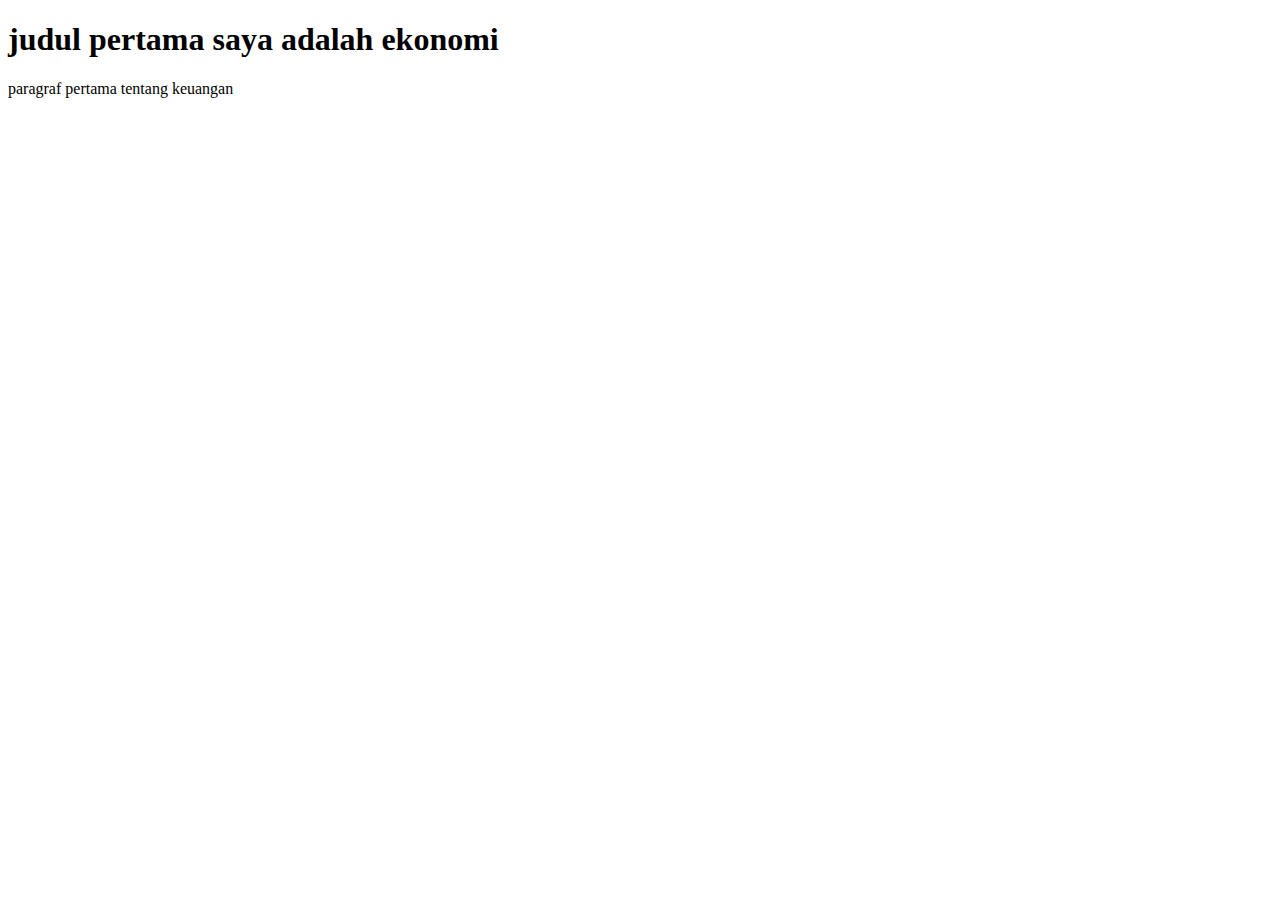
<file: digitalcv/coba web/bersarang.html>
<!DOCTYPE html>
<html lang="en">
<head>
    <meta charset="UTF-8">
    <meta http-equiv="X-UA-Compatible" content="IE=edge">
    <meta name="viewport" content="width=device-width, initial-scale=1.0">
    <title>bersarang</title>
</head>
<body>
    <h1>judul pertama saya adalah ekonomi</h1>
    <p>paragraf pertama tentang keuangan</p>
    
</body>
</html>
</file>
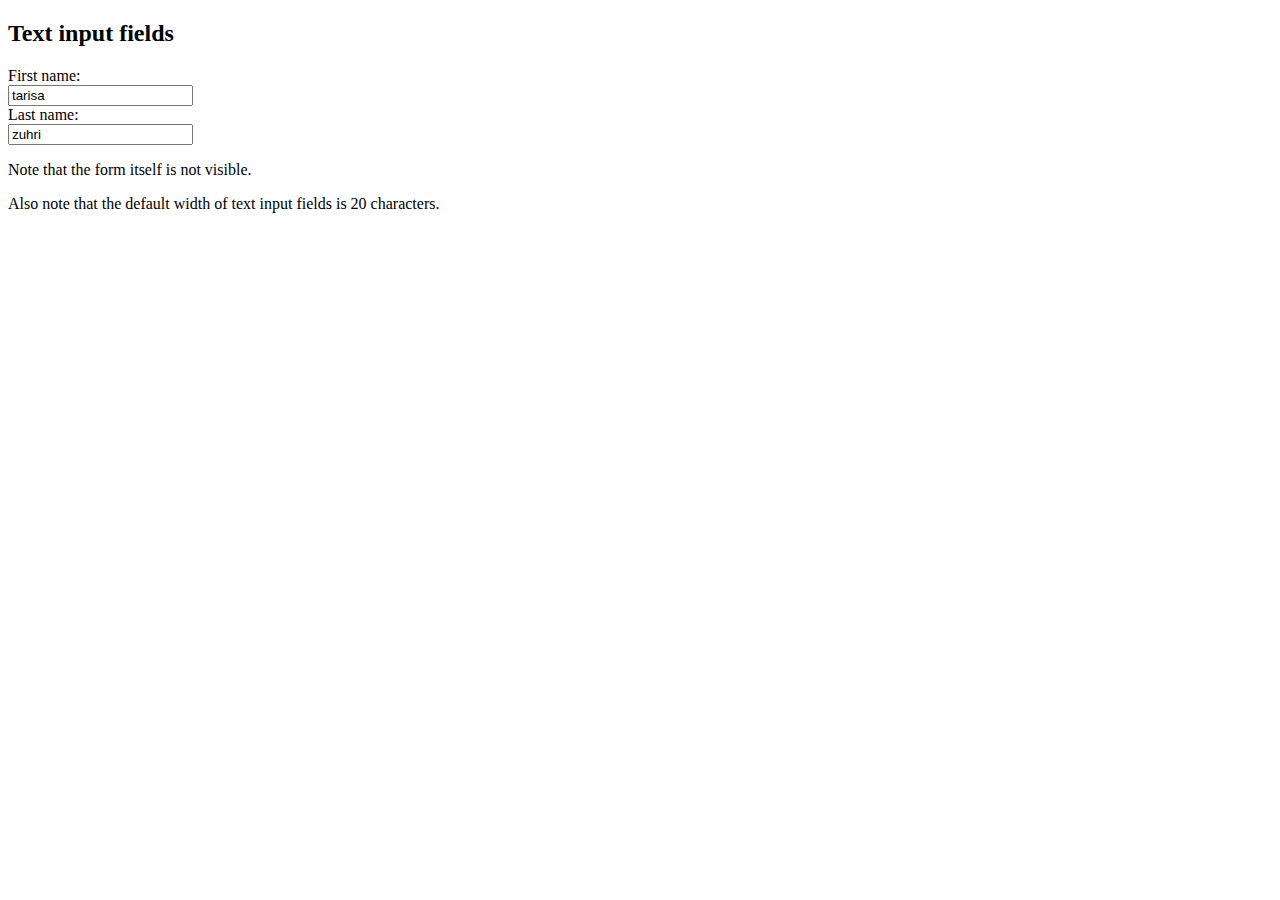
<file: digitalcv/coba web/from.html>
<!DOCTYPE html>
<html>
<body>

<h2>Text input fields</h2>

<form>
  <label for="fullname">First name:</label><br>
  <input type="text" id="fname" name="fname" value="tarisa"><br>
  <label for="lname">Last name:</label><br>
  <input type="text" id="lname" name="lname" value="zuhri">
</form>

<p>Note that the form itself is not visible.</p>

<p>Also note that the default width of text input fields is 20 characters.</p>

</body>
</html>
</file>
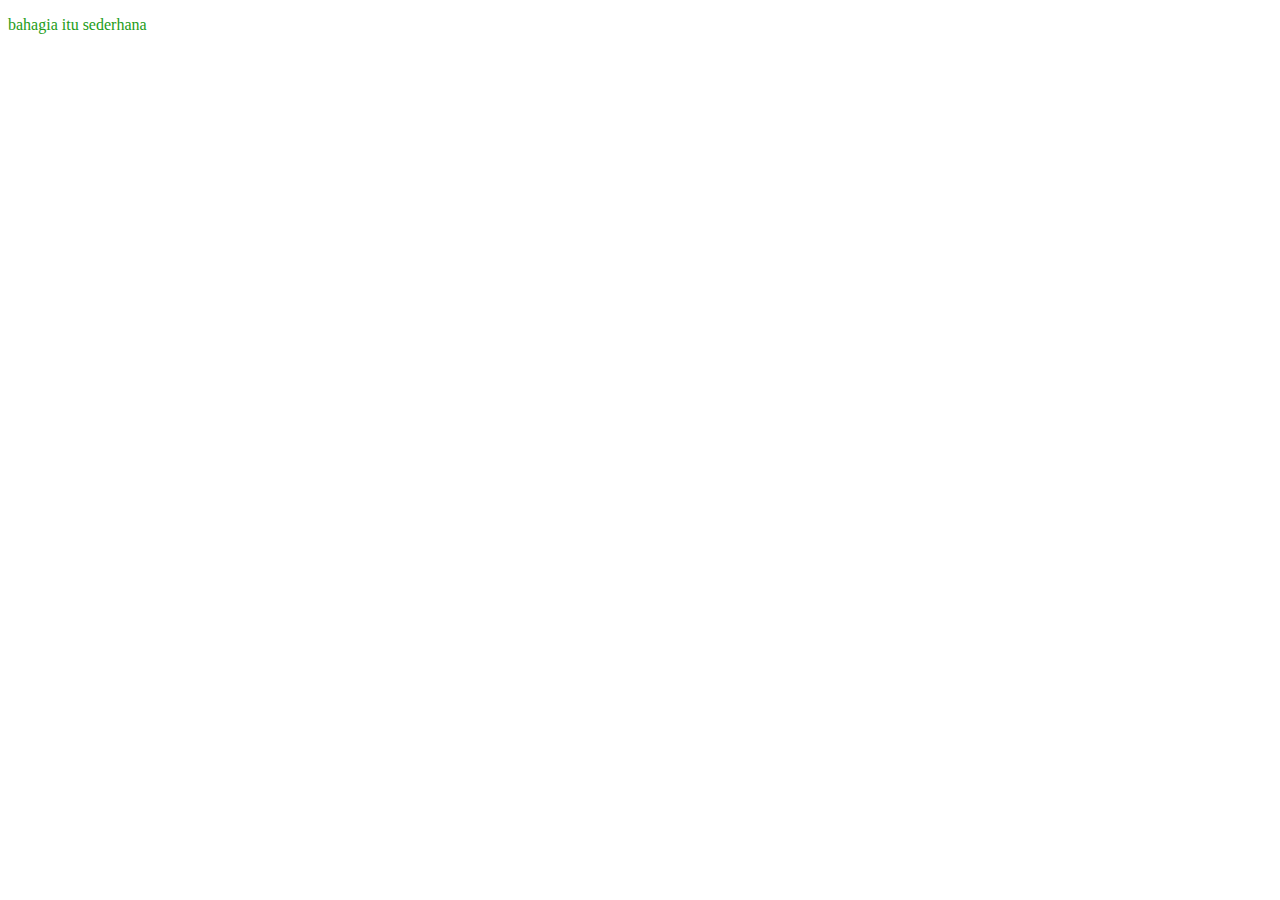
<file: digitalcv/coba web/gaya.html>
<!DOCTYPE html>
<html lang="en">
<head>
    <meta charset="UTF-8">
    <meta http-equiv="X-UA-Compatible" content="IE=edge">
    <meta name="viewport" content="width=device-width, initial-scale=1.0">
    <title>Document</title>
</head>
<body>
    <p style="color: rgb(35, 156, 24);"> bahagia itu sederhana</p>
</body>
</html>
</file>
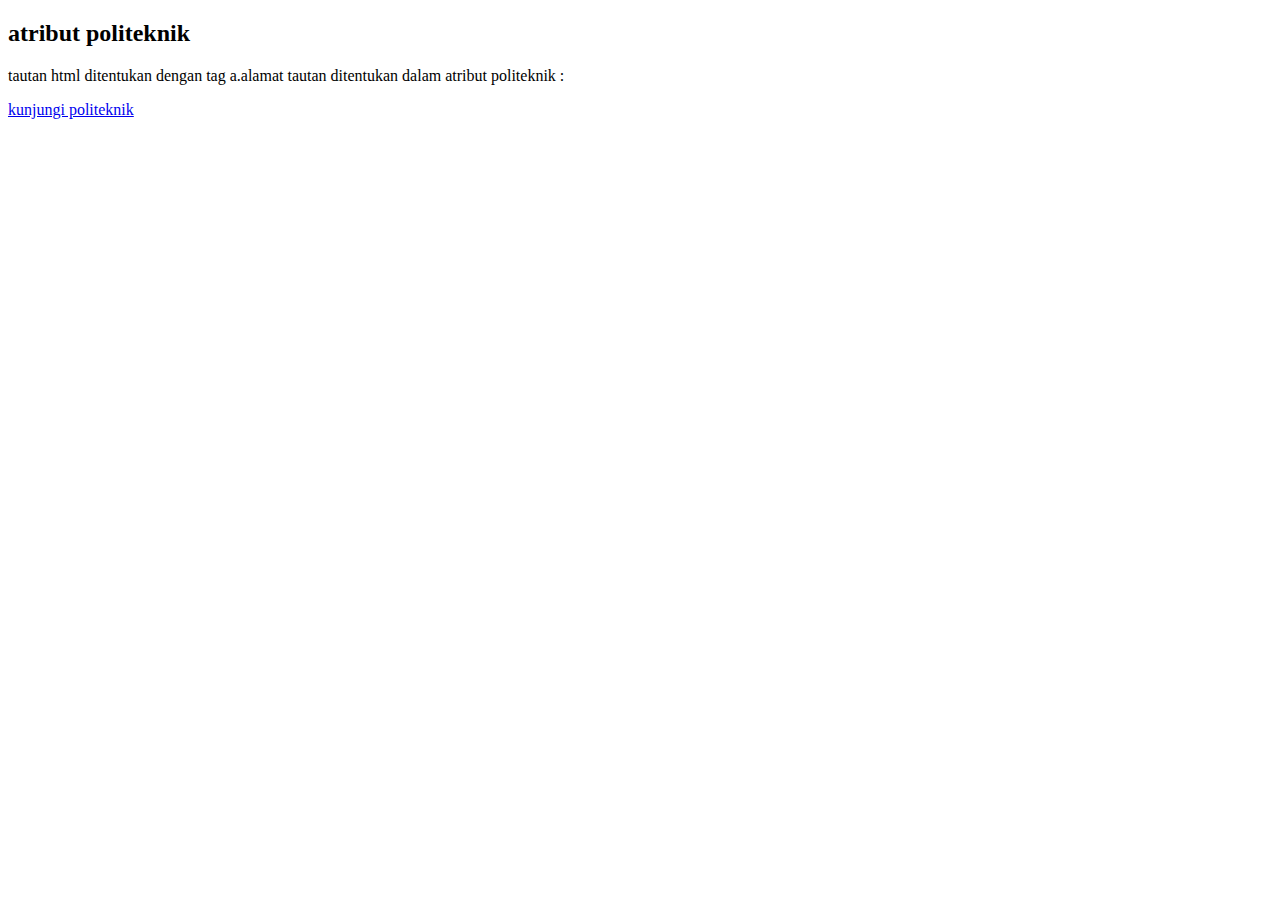
<file: digitalcv/coba web/href.html>
<!DOCTYPE html>
<html lang="en">
<head>
    <meta charset="UTF-8">
    <meta http-equiv="X-UA-Compatible" content="IE=edge">
    <meta name="viewport" content="width=, initial-scale=1.0">
    <title>Document</title>
</head>
<body>
    <h2>atribut politeknik </h2>
    <p>tautan html ditentukan dengan tag a.alamat tautan ditentukan dalam atribut politeknik :</p>
    <a href= "bersarang.html">kunjungi politeknik</a>
</body>
</html>
</file>
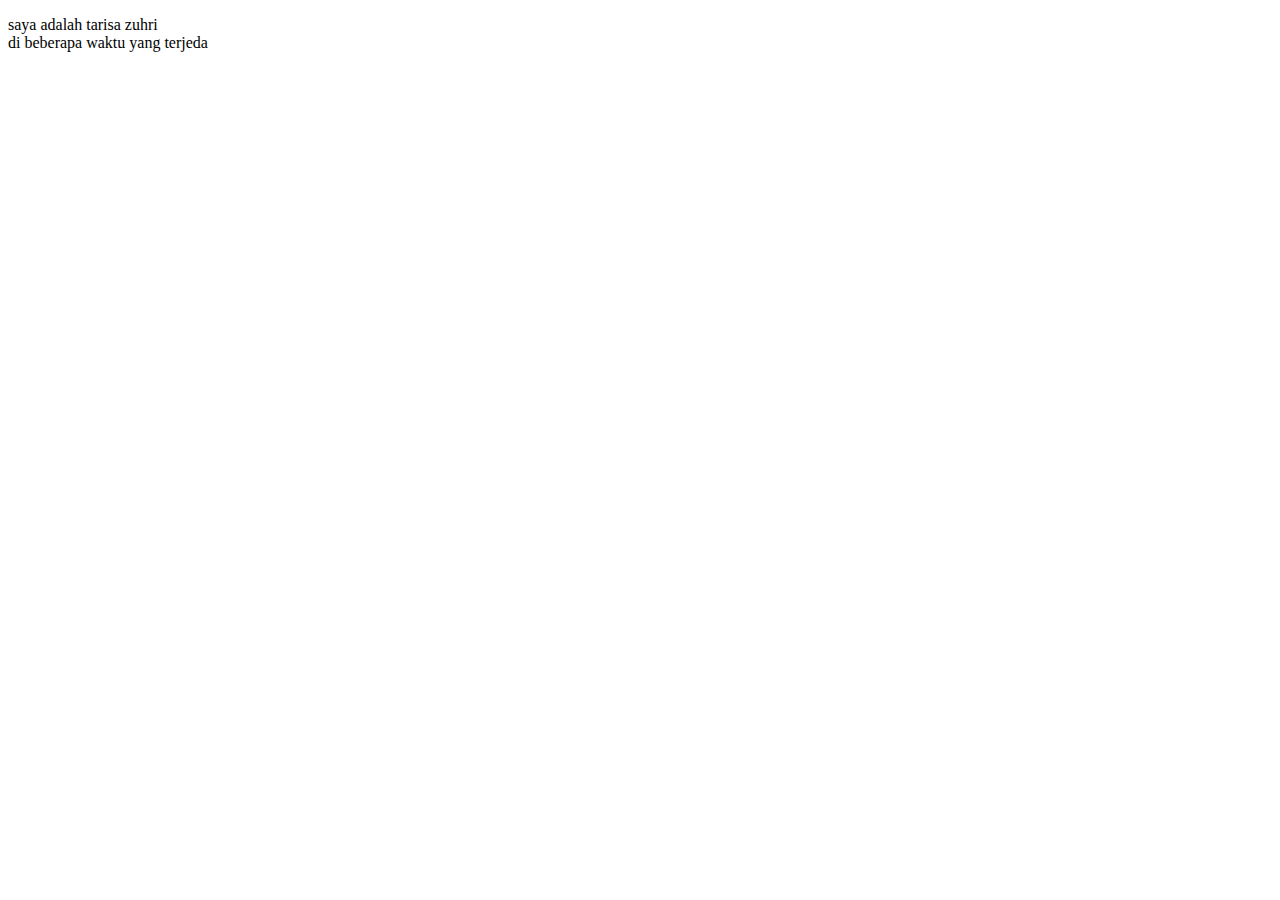
<file: digitalcv/coba web/kosong.html>
<!DOCTYPE html>
<html lang="en">
<head>
    <meta charset="UTF-8">
    <meta http-equiv="X-UA-Compatible" content="IE=edge">
    <meta name="viewport" content="width=, initial-scale=1.0">
    <title>Document</title>
</head>
<body>
    <p>saya adalah tarisa zuhri <br>di beberapa waktu yang terjeda</p>
</body>
</html>
</file>
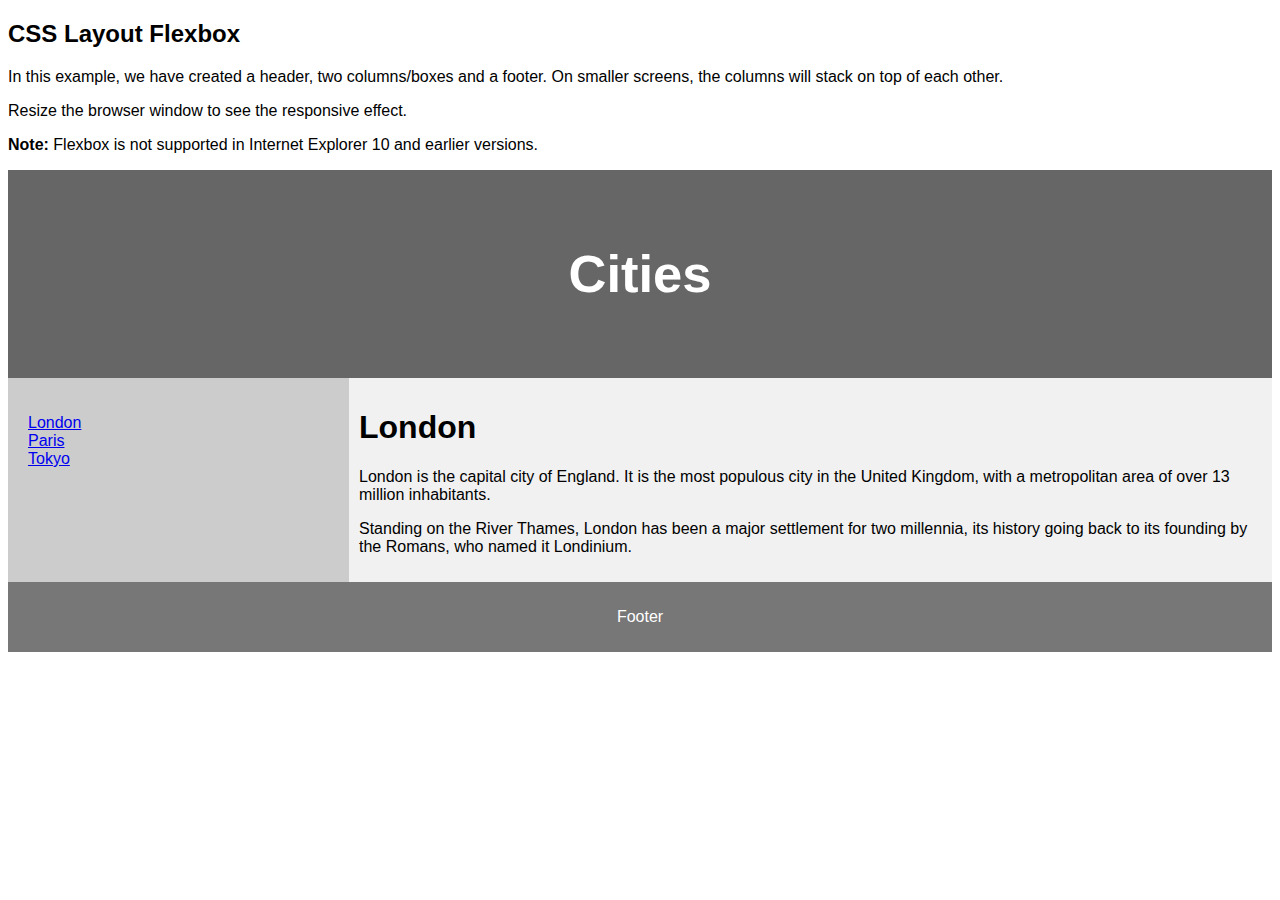
<file: digitalcv/coba web/layout.html>
<!DOCTYPE html>
<html lang="en">
<head>
<title>CSS Template</title>
<meta charset="utf-8">
<meta name="viewport" content="width=device-width, initial-scale=1">
<style>
* {
  box-sizing: border-box;
}

body {
  font-family: Arial, Helvetica, sans-serif;
}

/* Style the header */
header {
  background-color: #666;
  padding: 30px;
  text-align: center;
  font-size: 35px;
  color: white;
}

/* Container for flexboxes */
section {
  display: -webkit-flex;
  display: flex;
}

/* Style the navigation menu */
nav {
  -webkit-flex: 1;
  -ms-flex: 1;
  flex: 1;
  background: #ccc;
  padding: 20px;
}

/* Style the list inside the menu */
nav ul {
  list-style-type: none;
  padding: 0;
}

/* Style the content */
article {
  -webkit-flex: 3;
  -ms-flex: 3;
  flex: 3;
  background-color: #f1f1f1;
  padding: 10px;
}

/* Style the footer */
footer {
  background-color: #777;
  padding: 10px;
  text-align: center;
  color: white;
}

/* Responsive layout - makes the menu and the content (inside the section) sit on top of each other instead of next to each other */
@media (max-width: 600px) {
  section {
    -webkit-flex-direction: column;
    flex-direction: column;
  }
}
</style>
</head>
<body>

<h2>CSS Layout Flexbox</h2>
<p>In this example, we have created a header, two columns/boxes and a footer. On smaller screens, the columns will stack on top of each other.</p>
<p>Resize the browser window to see the responsive effect.</p>
<p><strong>Note:</strong> Flexbox is not supported in Internet Explorer 10 and earlier versions.</p>

<header>
  <h2>Cities</h2>
</header>

<section>
  <nav>
    <ul>
      <li><a href="#">London</a></li>
      <li><a href="#">Paris</a></li>
      <li><a href="#">Tokyo</a></li>
    </ul>
  </nav>
  
  <article>
    <h1>London</h1>
    <p>London is the capital city of England. It is the most populous city in the  United Kingdom, with a metropolitan area of over 13 million inhabitants.</p>
    <p>Standing on the River Thames, London has been a major settlement for two millennia, its history going back to its founding by the Romans, who named it Londinium.</p>
  </article>
</section>

<footer>
  <p>Footer</p>
</footer>

</body>
</html>
</file>
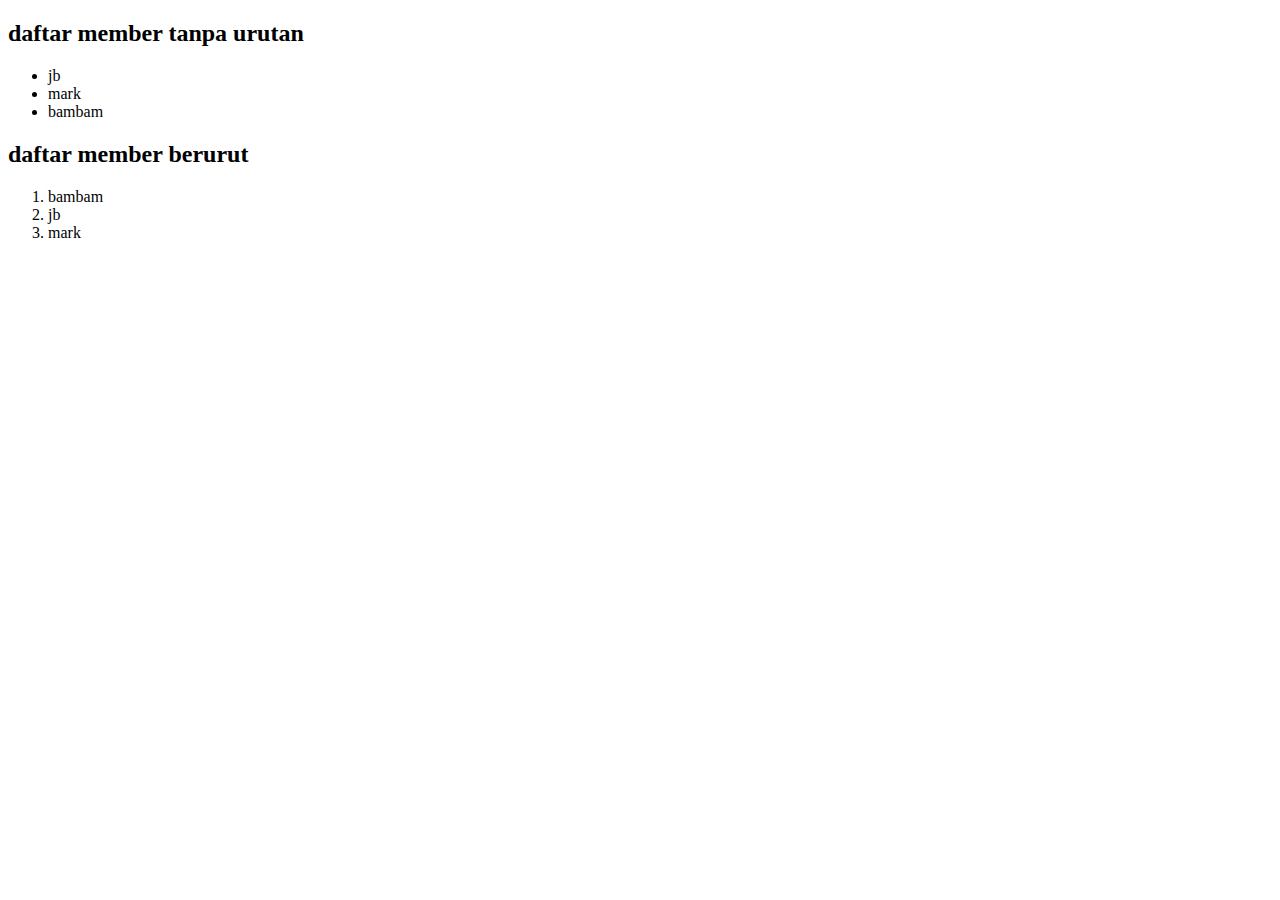
<file: digitalcv/coba web/list.html>
<!DOCTYPE html>
<html lang="en">
<head>
    <meta charset="UTF-8">
    <meta http-equiv="X-UA-Compatible" content="IE=edge">
    <meta name="viewport" content="width=, initial-scale=1.0">
    <title>Document</title>
</head>
<body>
    <h2>daftar member tanpa urutan</h2>
    <ul>
        <li>jb</li>
        <li>mark</li>
        <li>bambam</li>
    </ul>
    <h2>daftar member berurut</h2>
    <ol>
        <li>bambam</li>
        <li>jb</li>
        <li>mark</li>
    </ol>
</body>
</html>
</file>
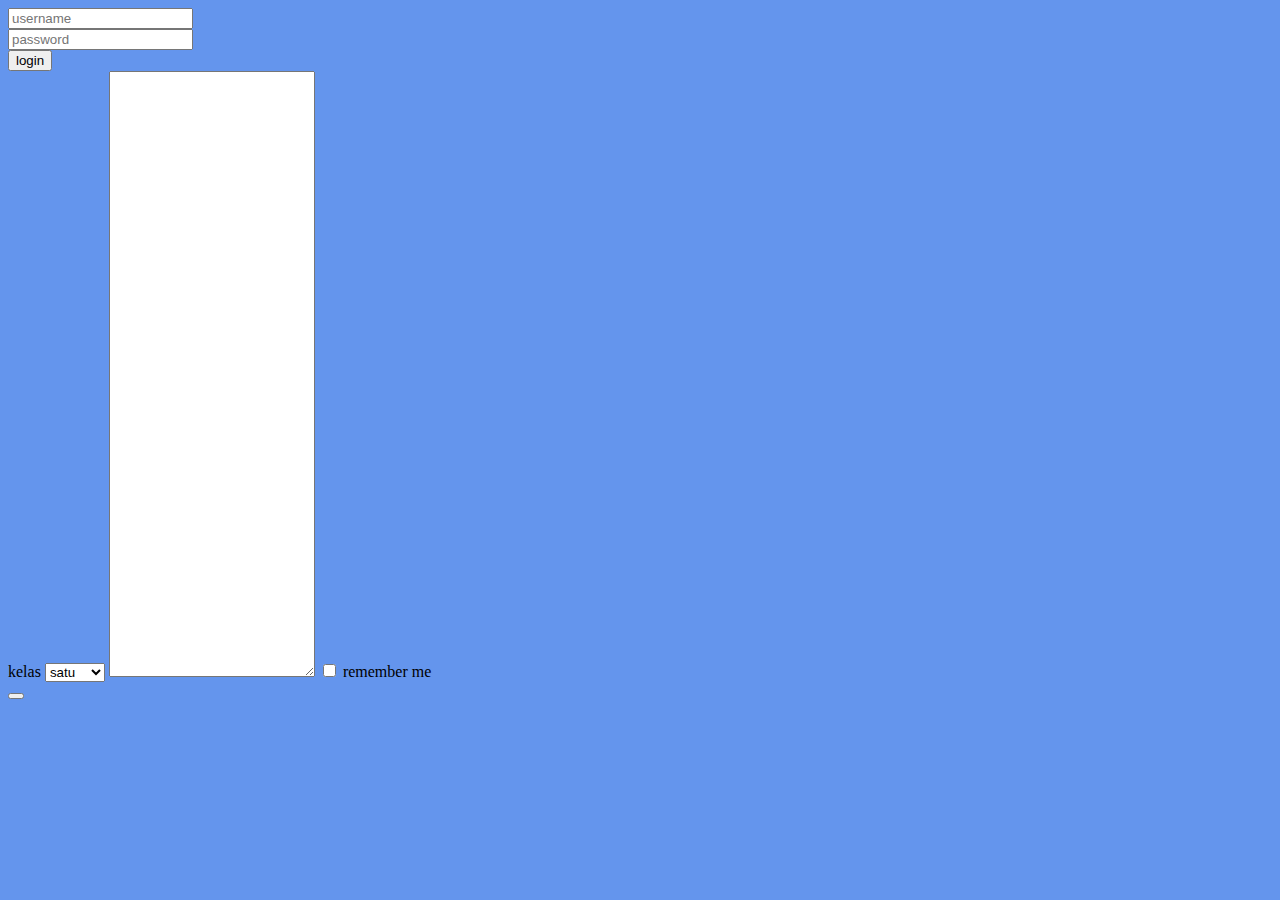
<file: digitalcv/coba web/login.html>
<!DOCTYPE html>
<html lang="en">
<head>
    <meta charset="UTF-8">
    <meta http-equiv="X-UA-Compatible" content="IE=edge">
    <meta name="viewport" content="width=device-width, initial-scale=1.0">
    <title>digital cv</title>
</head>
<body style="background-color: cornflowerblue;">
    
    <form action="">
        <input type="username" name="" id="" placeholder="username"><br>
        <input type="password" placeholder="password"><br>
        <input type="submit" value="login"><br>
        <label for="cars">kelas</label>
        <select id="kelas"name="kelas">
            <option value="satu">satu</option>
            <option value="dua">dua</option>
            <option value="tiga">tiga</option>
            <option value="empat">empat</option>
        </select>

        <textarea name="message" style="width:200px; height:600px;"></textarea>
        <input type="checkbox" name="" id="box">
        <label for="box">remember me</label>

        <br>
        <button type "button" onclick="alert('hello world')"alert</button> 
    </form>
</body>
</html>
</file>
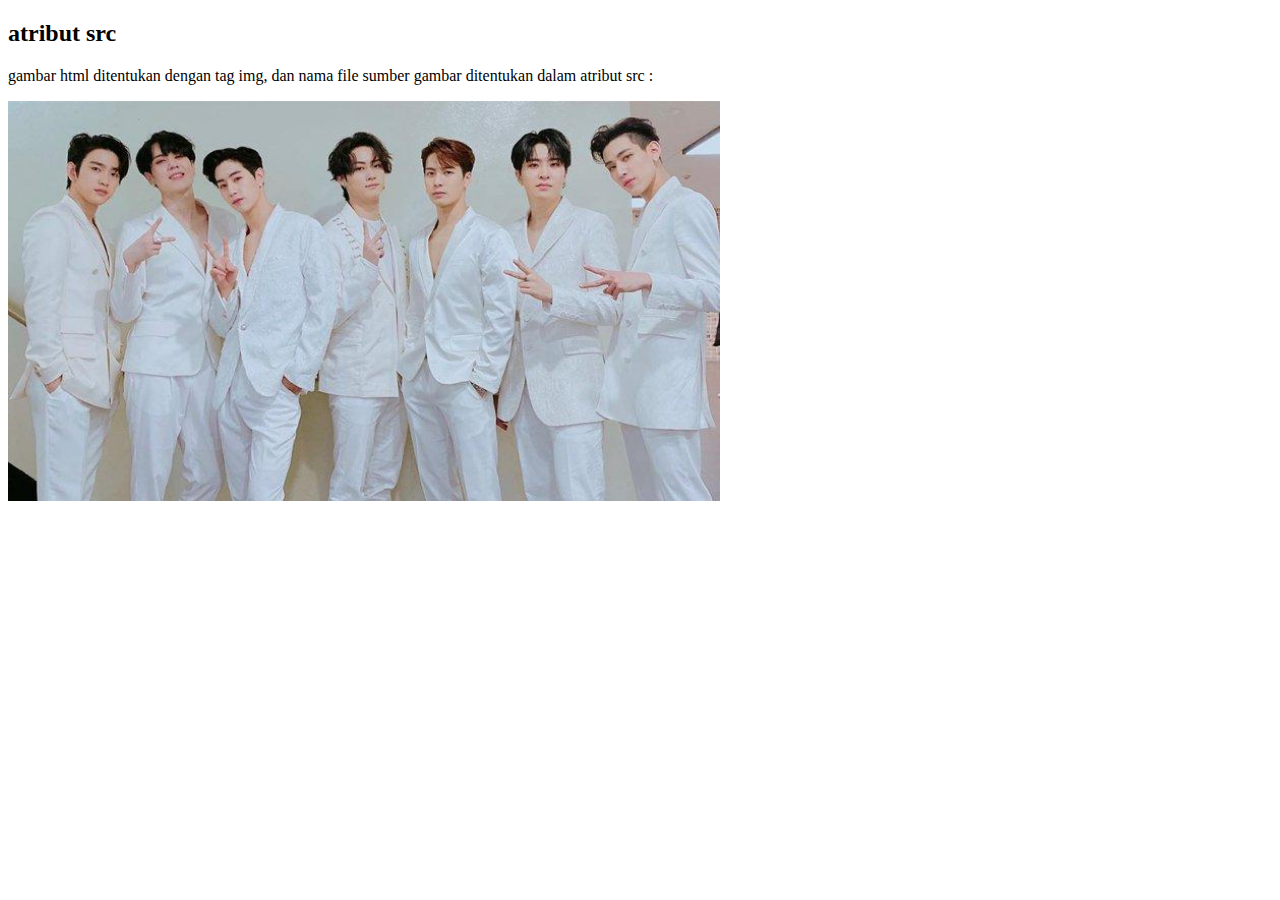
<file: digitalcv/coba web/src.html>
<!DOCTYPE html>
<html lang="en">
<head>
    <meta charset="UTF-8">
    <meta http-equiv="X-UA-Compatible" content="IE=edge">
    <meta name="viewport" content="width=device-width, initial-scale=1.0">
    <title>Document</title>
</head>
<body>
    <h2>atribut src</h2>
    <p>gambar html ditentukan dengan tag img, dan nama file sumber gambar ditentukan dalam atribut src : </p>
    <img src="got7.jpg" alt="200" height="400">
</body>
</html>
</file>
